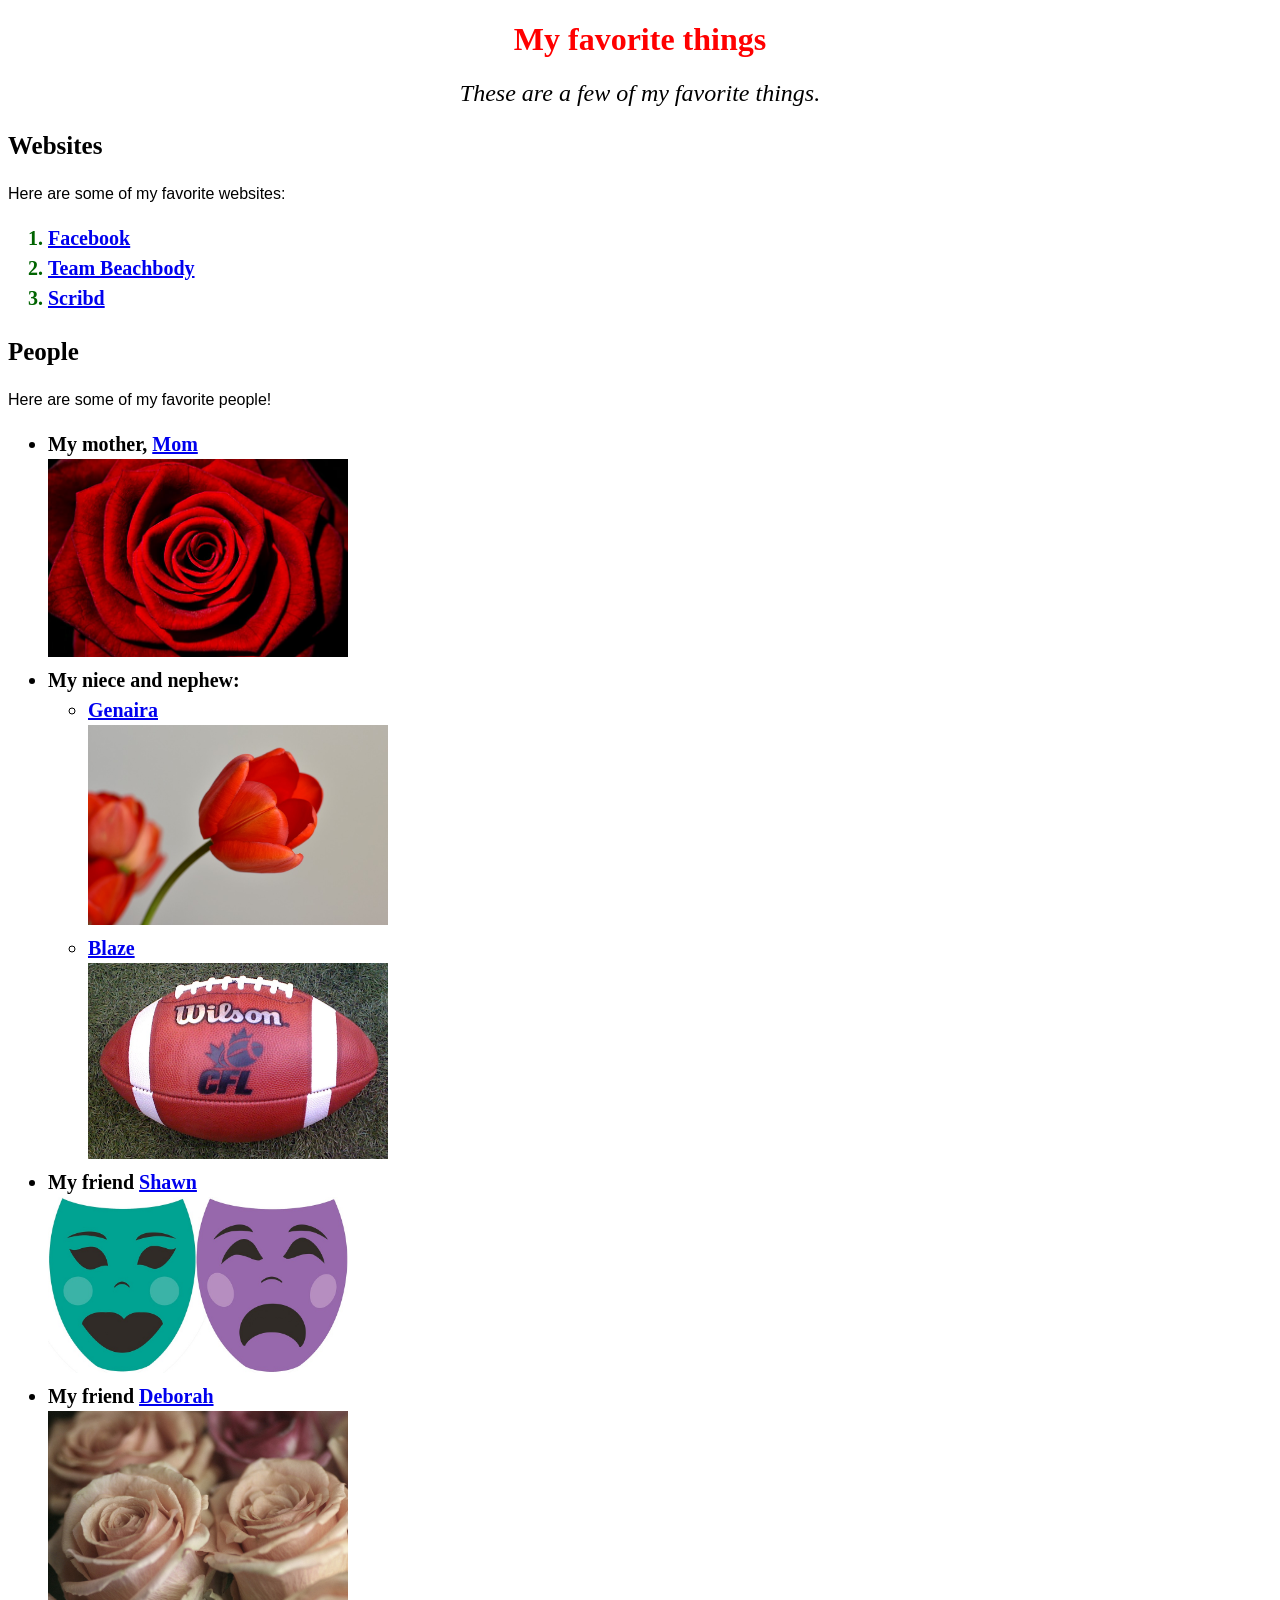
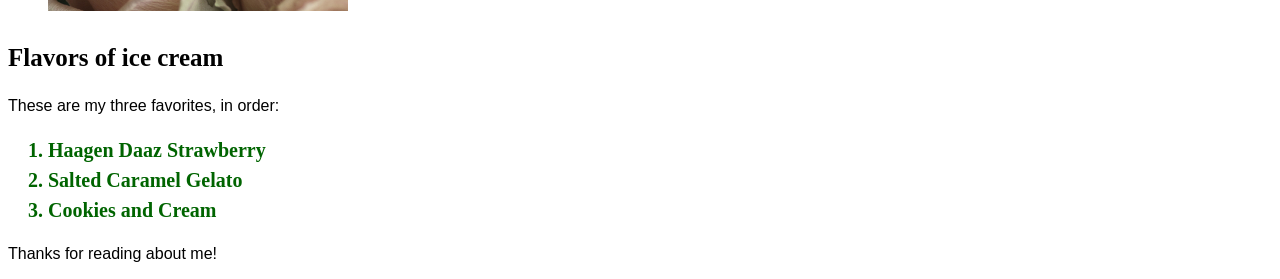
<file: index.html>
<!DOCTYPE html>
<html>
  <head>
    <link href="css/styles.css" rel="stylesheet" type="text/css">
    <title>My favorite things</title>
  </head>
  <body>
    <h1>My favorite things</h1>
    <h2>These are a few of my favorite things.</h2>

    <h3>Websites</h3>

    <p>Here are some of my favorite websites:</p>

    <ol>
      <li><a href="http://facebook.com"/>Facebook</a></li>
      <li><a href="http://teambeachbody.com"/>Team Beachbody</a></li>
      <li><a href="http://scribd.com"/>Scribd</a></li>
    </ol>

    <h3>People</h3>
    <p>Here are some of my favorite people!</p>
    <ul>
      <li>My mother,
        <a href="http://example.com/mom.html"/>
          <strong>Mom</strong>
            <br>
          <img src="img/red-rose.jpg" alt="A photo of mom." width="300"/>
        </a>
      </li>
      <li>
        My niece and nephew:
        <ul>
          <li>
            <a href="http://www.example.com/genaira.html"/>
              <strong>Genaira</strong>
              <br>
              <img src="img/tulip.jpg" alt="A photo of Genaira." width="300"/>
            </a>
          </li>
          <li>
            <a href="http://www.example.com/blaze.html"/>
              <strong>Blaze</strong>
              <br>
              <img src="img/football.jpg" alt="A photo of Blaze." width="300"/>
            </a>
          </li>
        </ul>
      </li>
      <li>
        My friend
        <a href="http://www.example.com/shawn.html"/>
          <strong>Shawn</strong>
          <br>
          <img src="img/actor.jpg" alt="A photo of Shawn." width="300"/>
        </a>
      </li>
      <li>
        My friend
        <a href="http://www.example.com/deborah.html"/>
          <strong>Deborah</strong>
          <br>
          <img src="img/dried_roses.jpg" alt="A photo of Deborah." width="300"/>
        </a>
      </li>
    </ul>

    <h3>Flavors of ice cream</h3>
    <p>These are my three favorites, in order:</p>
    <ol>
      <li>Haagen Daaz Strawberry</li>
      <li>Salted Caramel Gelato</li>
      <li>Cookies and Cream</li>
    </ol>

    <p>Thanks for reading about me!</p>
  </body>
</html>
</file>
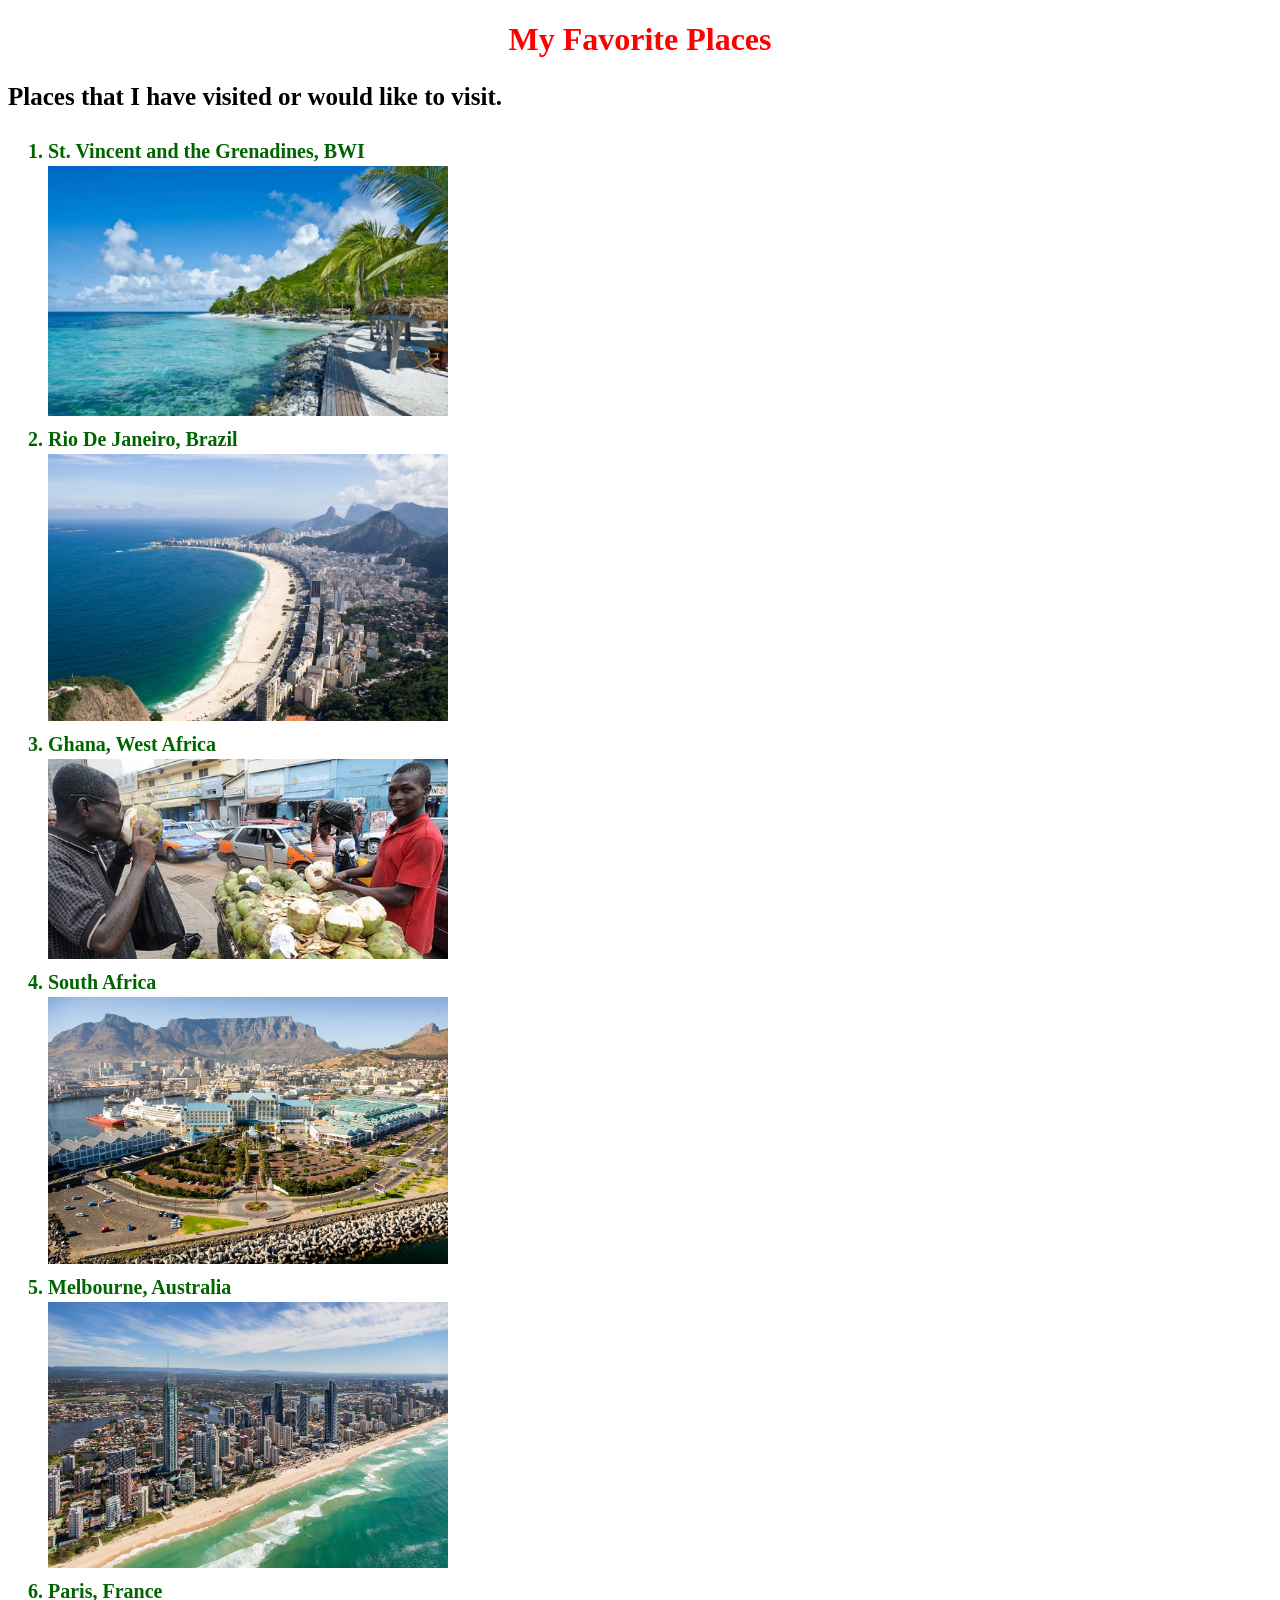
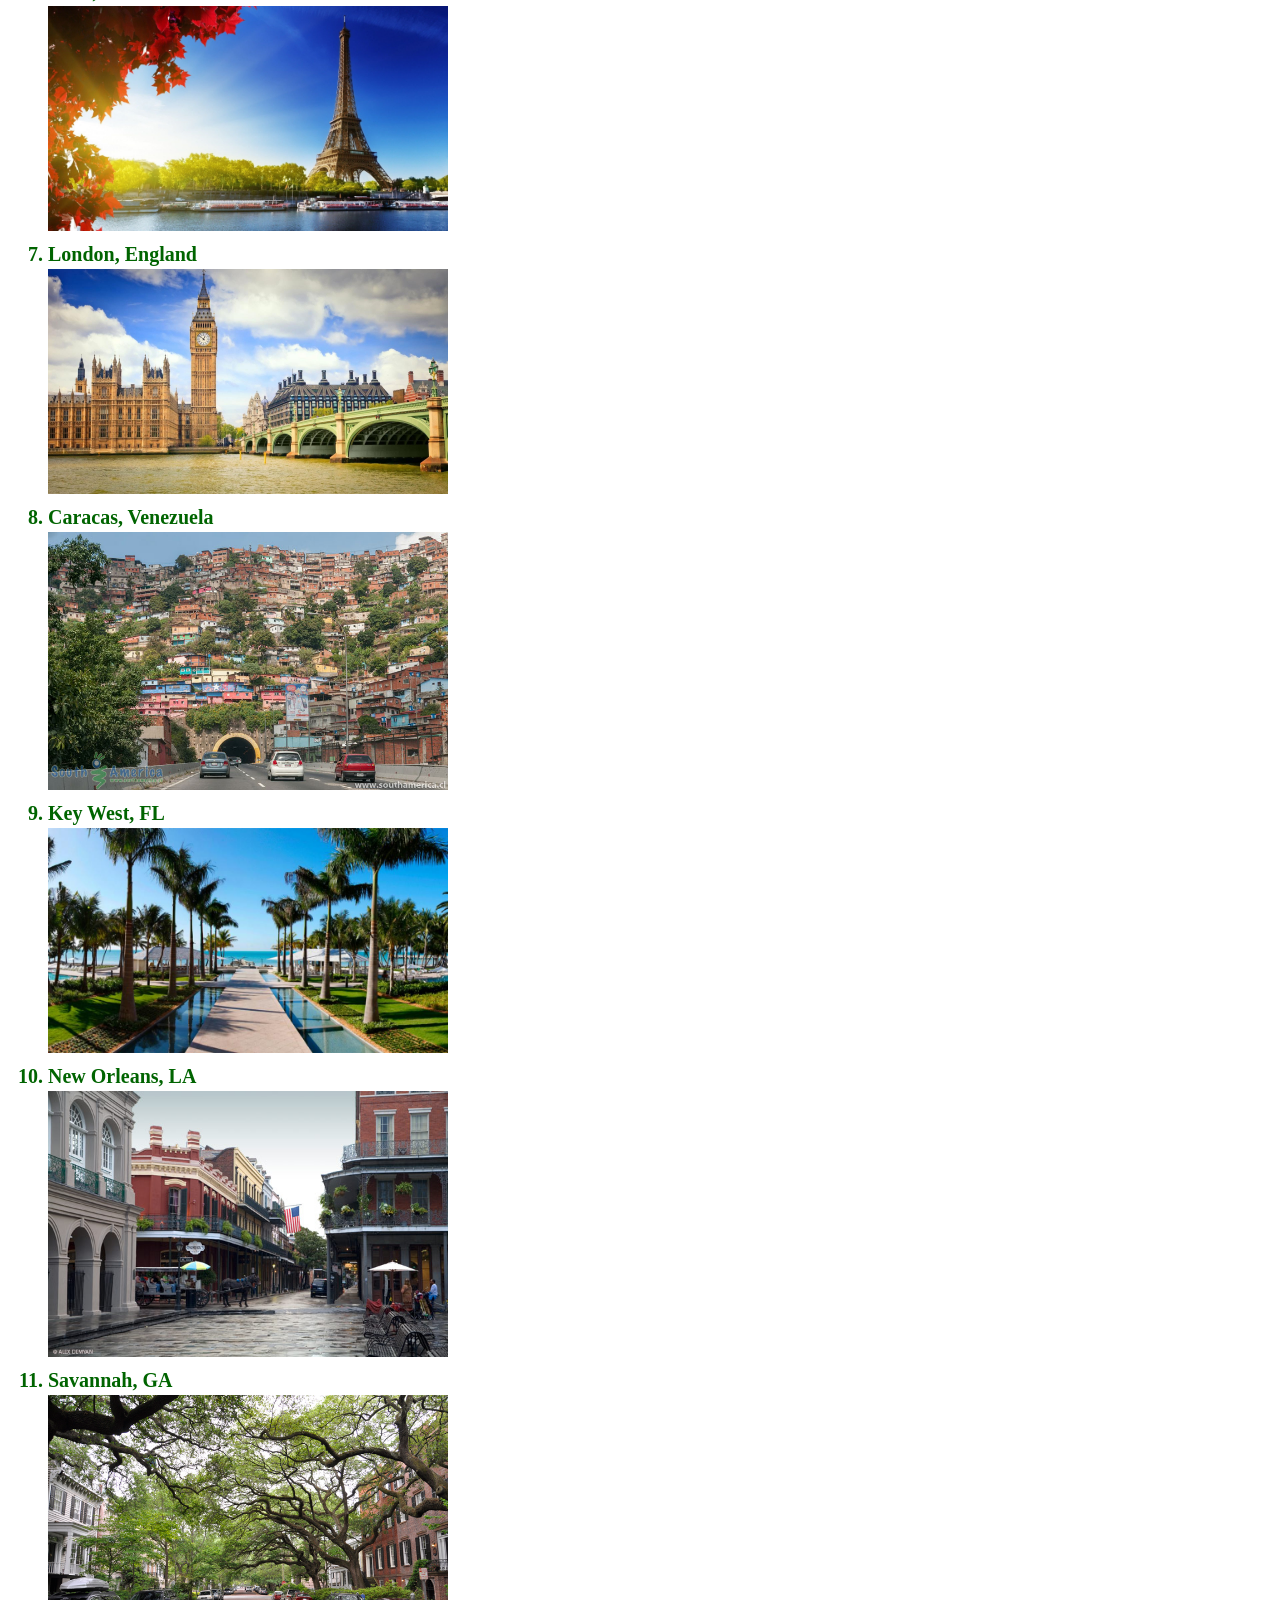
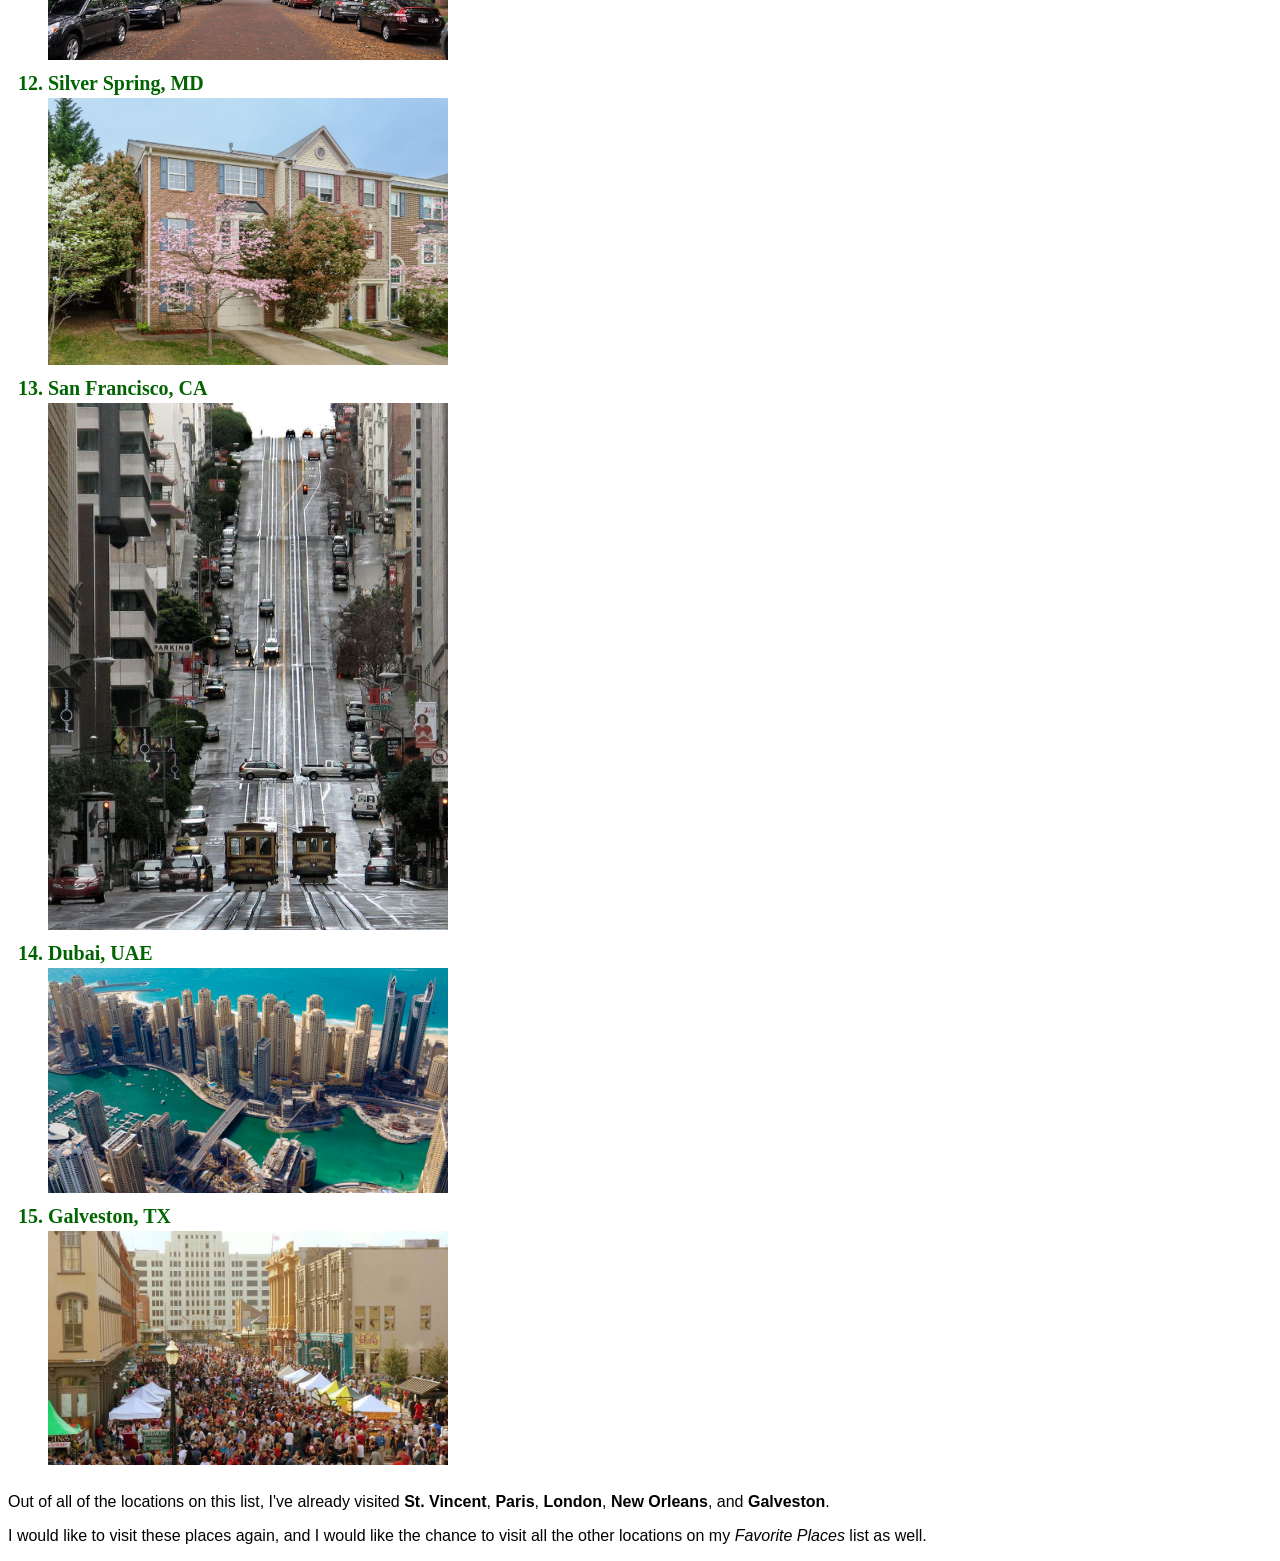
<file: favorite-places.html>
<!DOCTYPE html>
<html>
   <head>
       <link href="css/styles.css" rel="stylesheet" type="text/css">
       <title>My Favorite Places</title>
   </head> 
    <body>
       <h1>My Favorite Places</h1>
       <h3>Places that I have visited or would like to visit.</h3>
       
       <ol>
           <li>St. Vincent and the Grenadines, BWI</li>
           <a href="https://en.wikipedia.org/wiki/Saint_Vincent_(Antilles)"><img src="img/petit_st_vincent.jpg" alt="St. Vincent" width=400></a>
           <li>Rio De Janeiro, Brazil</li>
           <a href="https://en.wikipedia.org/wiki/Rio_de_Janeiro"><img src="img/rio_de_janeiro,_brasil.jpg" alt="Rio de Janeiro" width=400></a>
           <li>Ghana, West Africa</li>
           <a href="https://en.wikipedia.org/wiki/Ghana"><img src="img/ghana.jpg" alt="Ghana" width=400></a>
           <li>South Africa</li>
           <a href="https://en.wikipedia.org/wiki/South_Africa"><img src="img/cape-town-south-africa.jpg" alt="Cape Town, South Africa" width=400></a>
           <li>Melbourne, Australia</li>
           <a href="https://en.wikipedia.org/wiki/Melbourne"><img src="img/australia.jpg" alt="Melbourne, Australia" width=400></a>
           <li>Paris, France</li>
           <a href="https://en.wikipedia.org/wiki/Paris"><img src="img/paris.jpg" alt="Paris, France" width=400></a>
           <li>London, England</li>
           <a href="https://en.wikipedia.org/wiki/London"><img src="img/london.jpg" alt="London, England" width=400></a>
           <li>Caracas, Venezuela</li>
           <a href="https://en.wikipedia.org/wiki/Caracas"><img src="img/tunel-la-planicie-caracas-venezuela.jpg" alt="Caracas, Venezuela" width=400></a>
           <li>Key West, FL</li>
           <a href="https://en.wikipedia.org/wiki/Key_West,_Florida"><img src="img/key_west.jpeg" alt="Key West" width=400></a>
           <li>New Orleans, LA</li>
           <a href="https://en.wikipedia.org/wiki/New_Orleans"><img src="img/neworleans.jpg" alt="New Orleans" width=400></a>
           <li>Savannah, GA</li>
           <a href="https://en.wikipedia.org/wiki/Savannah,_Georgia"><img src="img/savannah-georgia.jpg" alt="Savannah, Georgia" width=400></a>
           <li>Silver Spring, MD</li>
           <a href="https://en.wikipedia.org/wiki/Silver_Spring,_Maryland"><img src="img/silver_spring_md.jpg" alt="Silver Spring, MD" width=400></a>
           <li>San Francisco, CA</li>
           <a href="https://en.wikipedia.org/wiki/San_Francisco"><img src="img/nob_hill_san_francisco.jpg" alt="Nob Hill, San Francisco" width=400></a>
           <li>Dubai, UAE</li>
           <a href="https://en.wikipedia.org/wiki/Dubai"><img src="img/dubai.jpg" alt="Dubai, United Arab Emirates" width=400></a>
           <li>Galveston, TX</li> 
           <a href="https://en.wikipedia.org/wiki/Galveston,_Texas"><img src="img/the_strand_galveston-tx.jpg" alt="The Strand, Galveston, TX" width=400></a>
       </ol>
       <p>Out of all of the locations on this list, I've already visited <strong>St. Vincent</strong>, <strong>Paris</strong>, <strong>London</strong>, <strong>New Orleans</strong>, and <strong>Galveston</strong>.</p>
       
       <p>I would like to visit these places again, and I would like the chance to visit all the other locations on my <em>Favorite Places</em> list as well.</p>
        
    </body>  
</html>
</file>
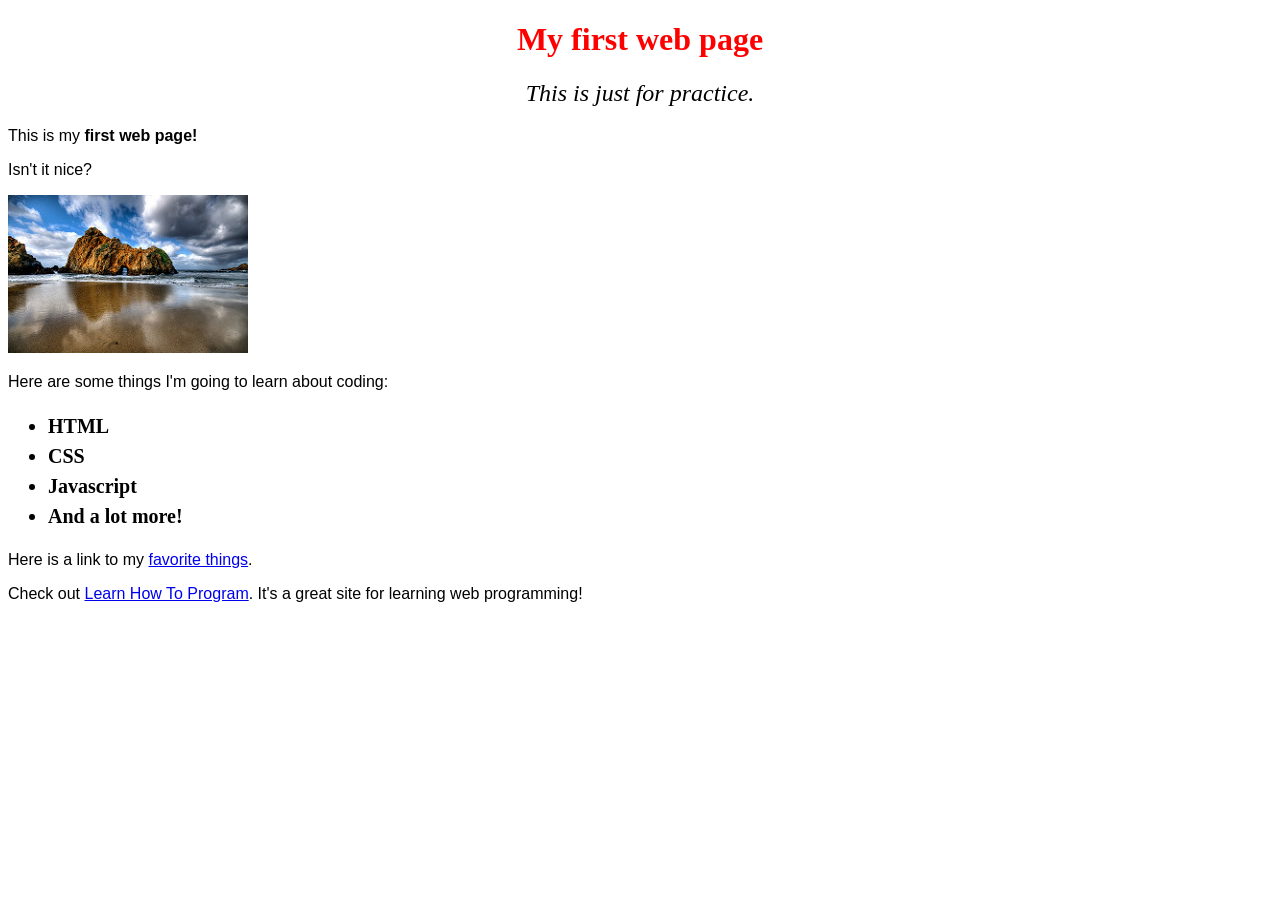
<file: my-first-webpage.html>
<!DOCTYPE html>
<html>
  <head>
   <link href="css/styles.css" rel="stylesheet" type="text/css">
    <title>
      Web page #1
    </title>
  </head>
  <body>
    <h1>My first web page</h1>
    <h2>This is just for <em>practice</em>.</h2>

    <p>This is my <strong>first web page!</strong></p>
    <p>Isn't it nice?</p>

    <img src="img/big_sur_beach.jpg" alt="A photo of a beach in Big Sur."/>

    <p>Here are some things I'm going to learn about coding:</p>
    <ul>
      <li>HTML</li>
      <li>CSS</li>
      <li>Javascript</li>
      <li>And a lot more!</li>
    </ul>

  <p>Here is a link to my <a href="favorite-things.html">favorite things</a>.</p>

  <p>Check out <a href="http://learnhowtoprogram.com/">Learn How To Program</a>. It's a great site for learning web programming!</p>
  </body>
</html>
</file>
<file: css/styles.css>
h1 {
    color: red;
    text-align: center;
    font-weight: bold;
}

h2 {
    font-style: italic;
    text-align: center;
    font-weight: lighter
}

h3 {
    font-size: 25px;
}

p {
font-family: sans-serif;
}

ul {
    font-size: 20px;
    line-height: 30px;
    font-weight: bold;
}

ol {
    font-weight: bold;
    color: darkgreen;
    line-height: 30px;
    font-size: 20px;
}
</file>
